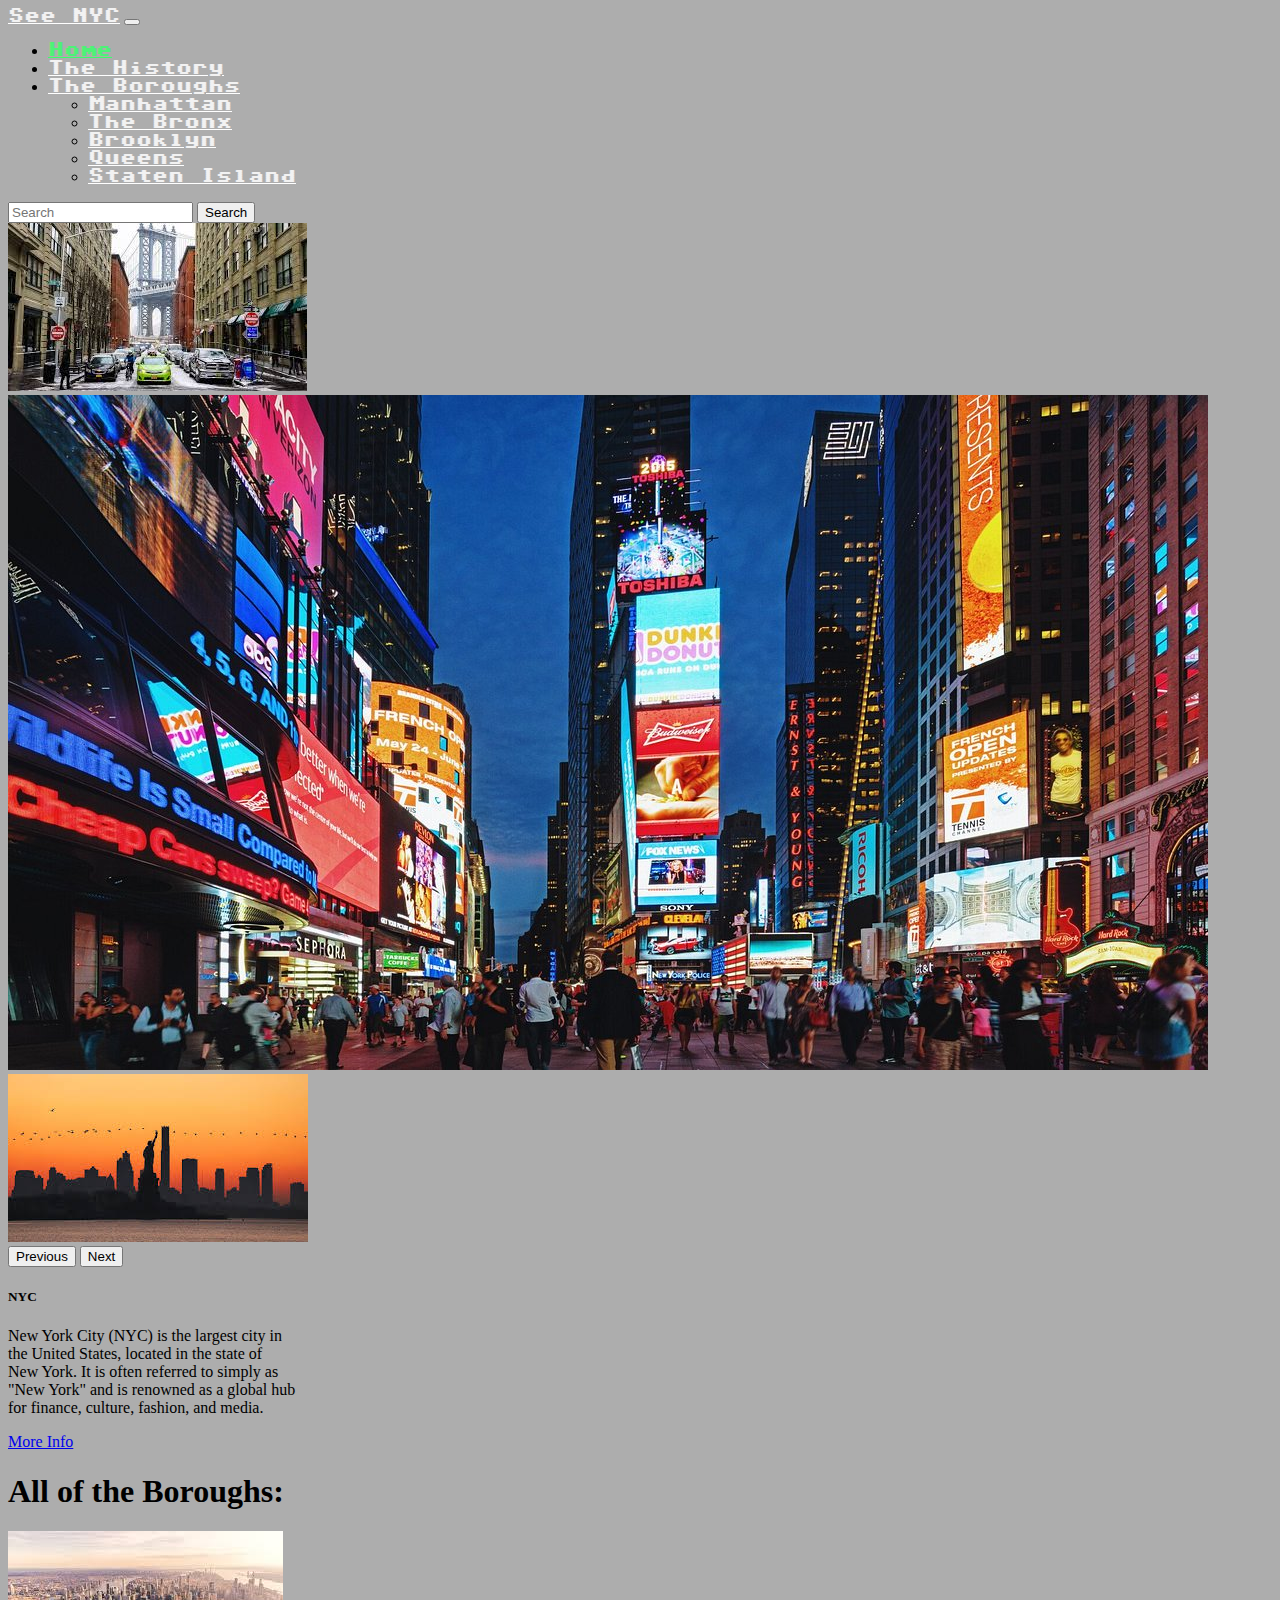
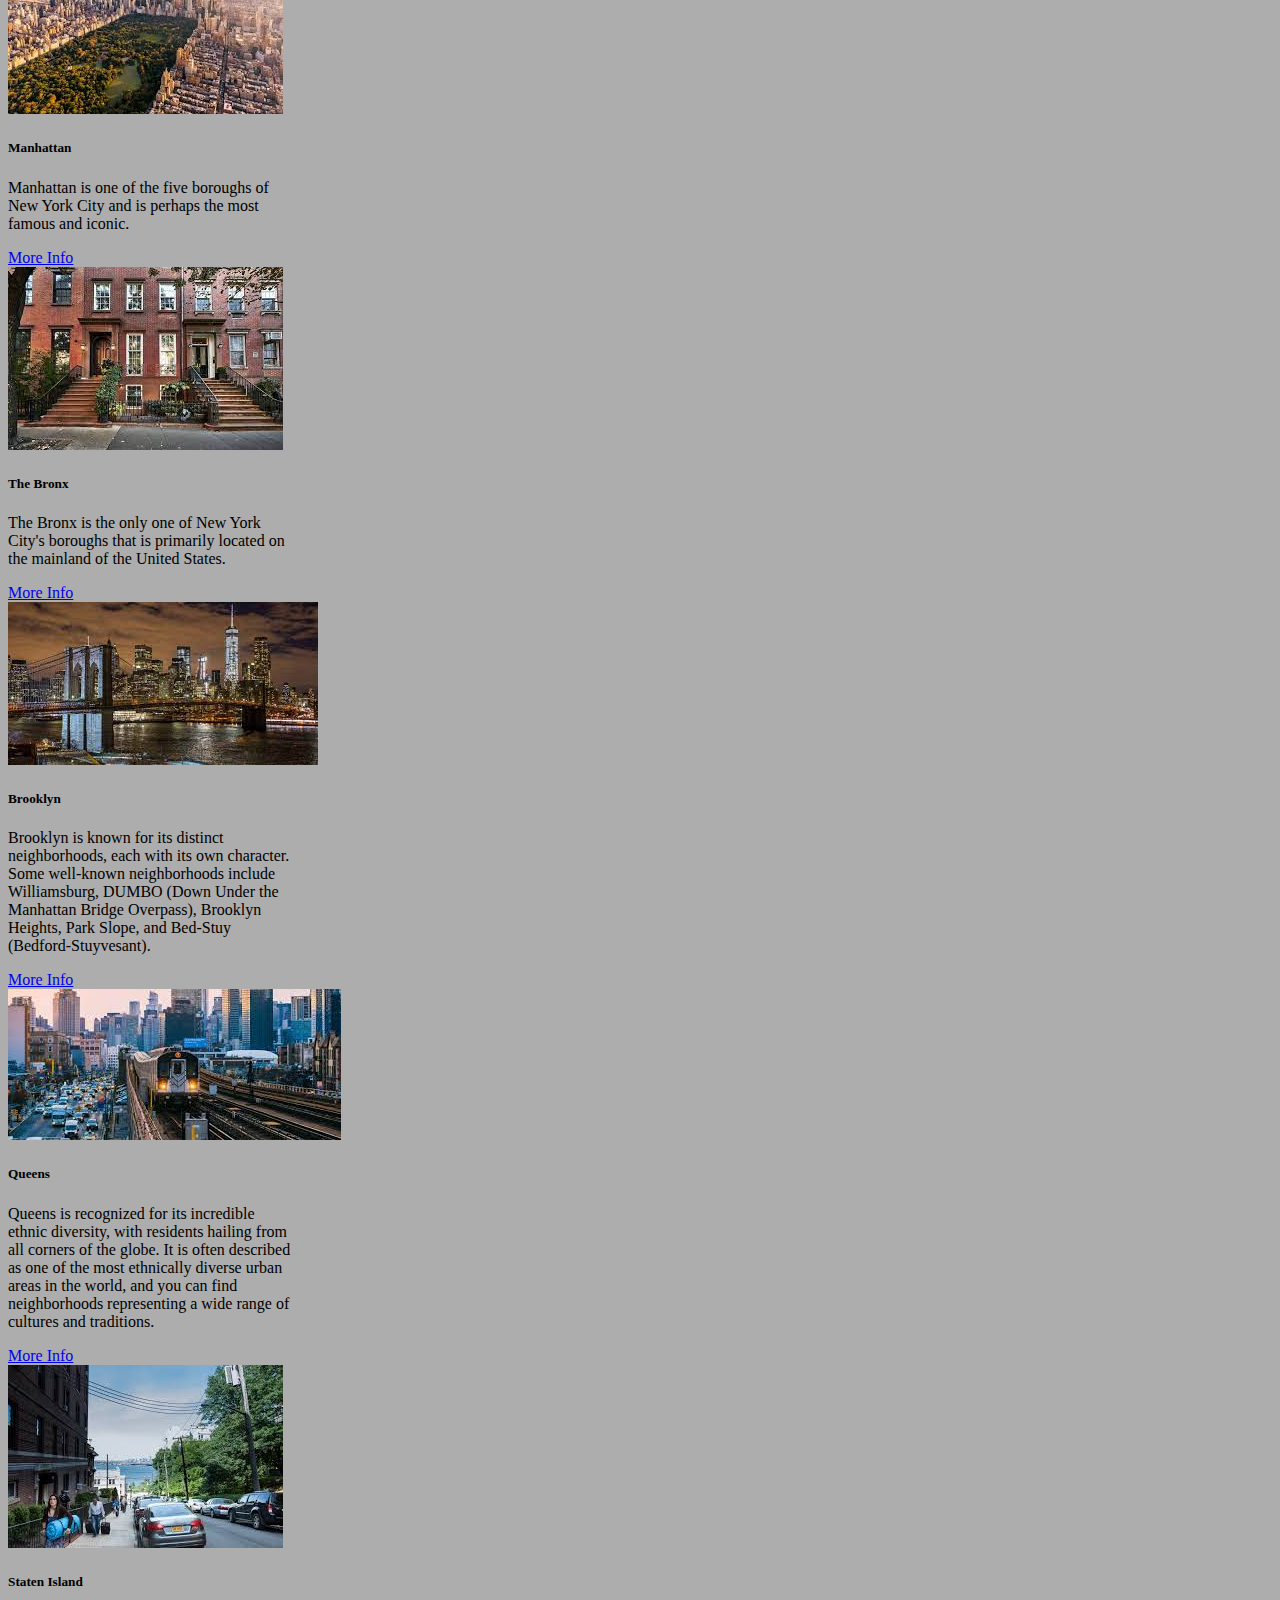
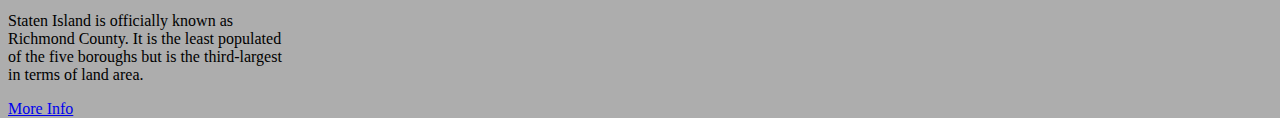
<file: index.html>
<!DOCTYPE html>
<html>

<head>
  <meta charset="utf-8">
  <meta name="viewport" content="width=device-width">
  <title>replit</title>
  <link href="style.css" rel="stylesheet" type="text/css" />
  <link href="https://fonts.googleapis.com/css2?family=Rubik+Burned&family=Sixtyfour&display=swap" rel="stylesheet">
  <!-- Link Bootstrap CSS -->
  <link href="https://cdn.jsdelivr.net/npm/bootstrap@5.3.2/dist/css/bootstrap.min.css" rel="stylesheet" integrity="sha384-T3c6CoIi6uLrA9TneNEoa7RxnatzjcDSCmG1MXxSR1GAsXEV/Dwwykc2MPK8M2HN" crossorigin="anonymous">
</head>

<body>
<!--navbar-->
  <nav class="navbar navbar-expand-lg bg-dark">
    <div class="container-fluid">

      <a class="navbar-brand" href="https://wikitravel.org/en/New_York_City">See NYC</a>
      <button class="navbar-toggler" type="button" data-bs-toggle="collapse" data-bs-target="#navbarSupportedContent" aria-controls="navbarSupportedContent" aria-expanded="false" aria-label="Toggle navigation">
        <span class="navbar-toggler-icon"></span>
      </button>
      <div class="collapse navbar-collapse" id="navbarSupportedContent">
        <ul class="navbar-nav me-auto mb-2 mb-lg-0">
         <li class="nav-item">
 <a class="nav-link active" aria-current="page" href="index.html">Home</a>
 </li>
 <li class="nav-item">
 <a class="nav-link" href="https://en.wikipedia.org/wiki/History_of_New_York_City">The History</a>
 </li>
<li class="nav-item dropdown">
   <a class="nav-link dropdown-toggle" href="#" role="button" data-bs-toggle="dropdown" aria-expanded="false">
  The Boroughs
     </a>
 <ul class="dropdown-menu bg-dark">
   <li><a class="dropdown-item" href="manhattan.html">Manhattan</a></li>
  <li><a class="dropdown-item" href="bronx.html">The Bronx</a></li>
  <li><a class="dropdown-item" href="brooklyn.html">Brooklyn</a></li>
<li>
<a class="dropdown-item" href="queens.html">Queens</a></li>
 <li><a class="dropdown-item" href="statenisland.html">Staten Island</a></li>
  </ul>
 </li>
</ul>
  <form class="d-flex" role="search">
 <input class="form-control me-2" type="search" placeholder="Search" aria-label="Search">
 <button class="btn btn-outline-success" type="submit">Search</button>
       </form>
      </div>
    </div>
  </nav>


<div class="card" style="width: 18rem;">
 <div id="carouselExample" class="carousel slide">
  <div class="carousel-inner">
   <div class="carousel-item active">
  <img src="nyc1.jpg" class="d-block w-100" alt="...">
</div>
  <div class="carousel-item">
          <img src="nyc4.jpg" class="d-block w-100" alt="...">
        </div>
        <div class="carousel-item">
          <img src="nyc2.jpg" class="d-block w-100" alt="...">
        </div>
      </div>
      <button class="carousel-control-prev" type="button" data-bs-target="#carouselExample" data-bs-slide="prev">
        <span class="carousel-control-prev-icon" aria-hidden="true"></span>
        <span class="visually-hidden">Previous</span>
      </button>
      <button class="carousel-control-next" type="button" data-bs-target="#carouselExample" data-bs-slide="next">
        <span class="carousel-control-next-icon" aria-hidden="true"></span>
        <span class="visually-hidden">Next</span>
      </button>
    </div>
    <div class="card-body">
<h5 class="card-title">NYC</h5>
  <p class="card-text">New York City (NYC) is the largest city in the United States, located in the state of New York. It is often referred to simply as "New York" and is renowned as a global hub for finance, culture, fashion, and media.</p>
   <a href="index.html" class="btn btn-primary">More Info</a>
   </div>
  </div>




<h1>All of the Boroughs:</h1>


<form class="row g-3">
<div class="card" style="width: 18rem;">
 <img src="M.jpg" class="card-img-top" alt="...">
 <div class="card-body">
<h5 class="card-title">Manhattan</h5>  <p class="card-text">Manhattan is one of the five boroughs of New York City and is perhaps the most famous and iconic. </p><a href="manhattan.html" class="btn btn-primary">More Info</a>
 </div>
</div>


<div class="card" style="width: 18rem;">
   <img src="bronx.jpg" class="card-img-top" alt="...">
   <div class="card-body">
 <h5 class="card-title">The Bronx</h5>
<p class="card-text">The Bronx is the only one of New York City's boroughs that is primarily located on the mainland of the United States. </p>
<a href="bronx.html" class="btn btn-primary">More Info</a>
   </div>
 </div>

<div class="card" style="width: 18rem;">
   <img src="bk.jpg" class="card-img-top" alt="...">
   <div class="card-body">
  <h5 class="card-title">Brooklyn</h5>  <p class="card-text"> Brooklyn is known for its distinct neighborhoods, each with its own character. Some well-known neighborhoods include Williamsburg, DUMBO (Down Under the Manhattan Bridge Overpass), Brooklyn Heights, Park Slope, and Bed-Stuy (Bedford-Stuyvesant).</p>
<a href="brooklyn.html" class="btn btn-primary">More Info</a>
 </div>
</div>

<div class="card" style="width: 18rem;">
  <img src="q.jpg" class="card-img-top" alt="...">
<div class="card-body">
<h5 class="card-title">Queens</h5> 
<p class="card-text"> Queens is recognized for its incredible ethnic diversity, with residents hailing from all corners of the globe. It is often described as one of the most ethnically diverse urban areas in the world, and you can find neighborhoods representing a wide range of cultures and traditions.</p>
<a href="queens.html" class="btn btn-primary">More Info</a>
 </div>
</div>

  <div class="card" style="width: 18rem;">
    <img src="SI.jpg" class="card-img-top" alt="...">
  <div class="card-body">
  <h5 class="card-title">Staten Island</h5> 
  <p class="card-text">Staten Island is officially known as Richmond County. It is the least populated of the five boroughs but is the third-largest in terms of land area.</p>
  <a href="statenisland.html" class="btn btn-primary">More Info</a>
   </div>
  </div>
</form>
  
  <!-- Link Bootstrap JS -->
   <script src="https://cdn.jsdelivr.net/npm/bootstrap@5.3.2/dist/js/bootstrap.bundle.min.js" integrity="sha384-C6RzsynM9kWDrMNeT87bh95OGNyZPhcTNXj1NW7RuBCsyN/o0jlpcV8Qyq46cDfL" crossorigin="anonymous"></script>
</body>

</html>
</file>
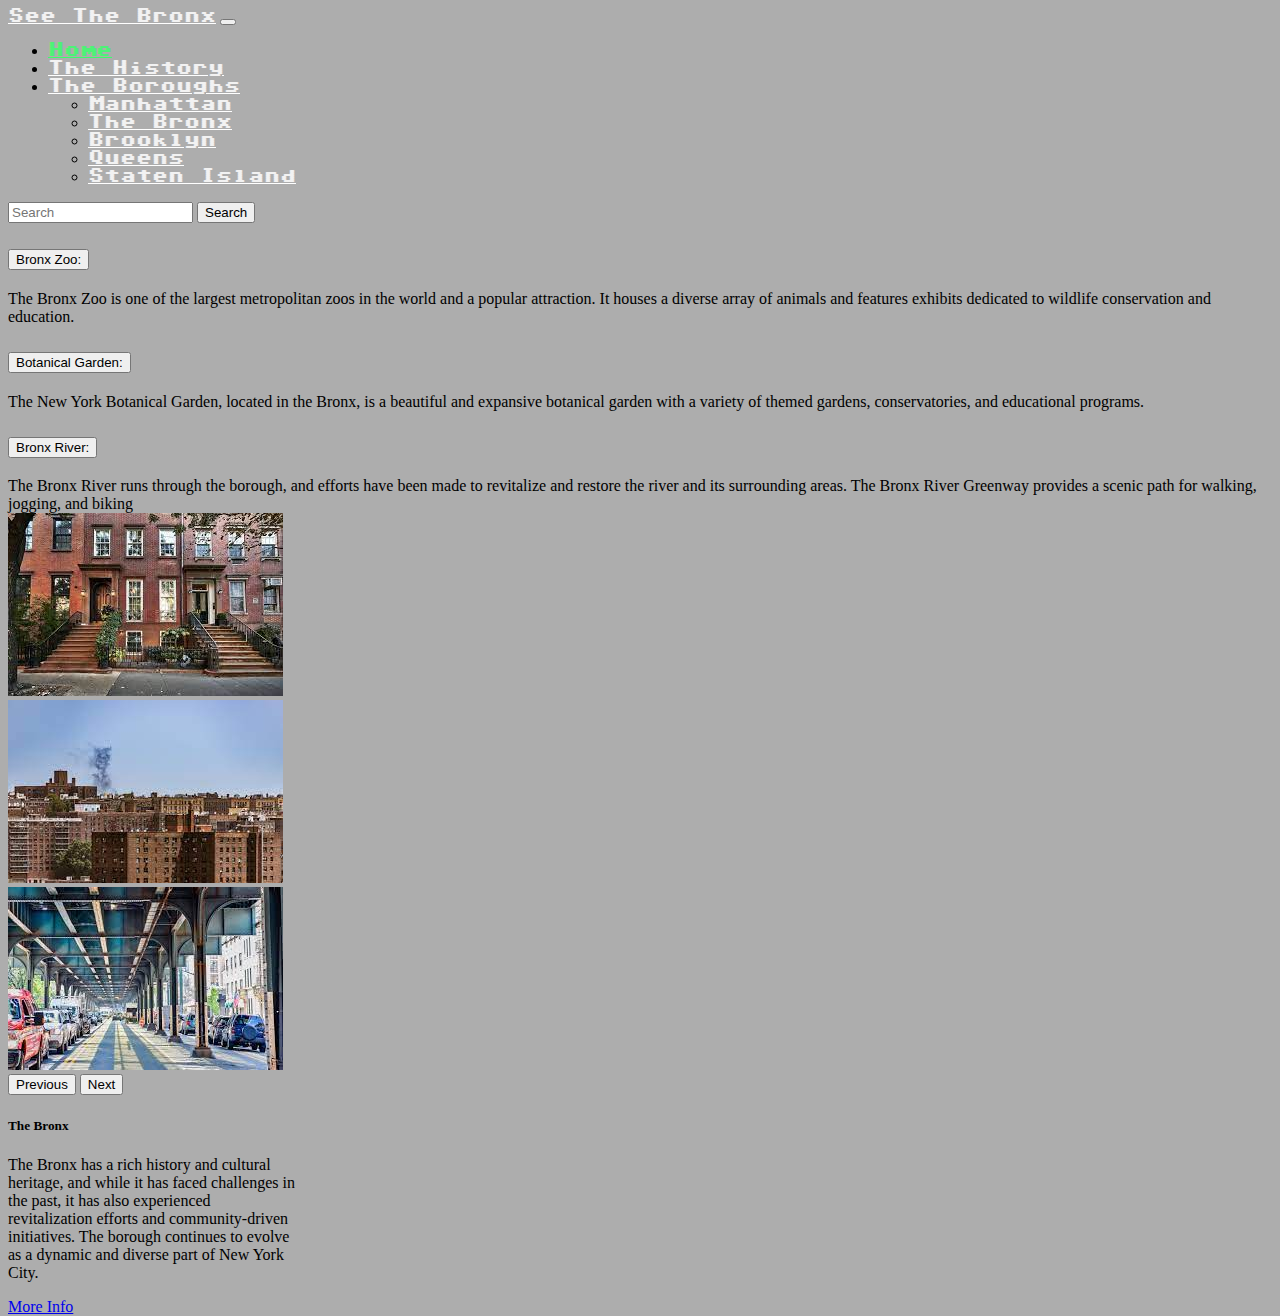
<file: bronx.html>
<!DOCTYPE html>
<html>

<head>
  <meta charset="utf-8">
  <meta name="viewport" content="width=device-width">
  <title>replit</title>
  <link href="style.css" rel="stylesheet" type="text/css" />
  <link href="https://fonts.googleapis.com/css2?family=Rubik+Burned&family=Sixtyfour&display=swap" rel="stylesheet">
  <!-- Link Bootstrap CSS -->
  <link href="https://cdn.jsdelivr.net/npm/bootstrap@5.3.2/dist/css/bootstrap.min.css" rel="stylesheet" integrity="sha384-T3c6CoIi6uLrA9TneNEoa7RxnatzjcDSCmG1MXxSR1GAsXEV/Dwwykc2MPK8M2HN" crossorigin="anonymous">
</head>

<body>
<!--navbar-->
  <nav class="navbar navbar-expand-lg bg-dark">
    <div class="container-fluid">

      <a class="navbar-brand" href="https://wikitravel.org/en/New_York_City">See The Bronx</a>
      <button class="navbar-toggler" type="button" data-bs-toggle="collapse" data-bs-target="#navbarSupportedContent" aria-controls="navbarSupportedContent" aria-expanded="false" aria-label="Toggle navigation">
        <span class="navbar-toggler-icon"></span>
      </button>
      <div class="collapse navbar-collapse" id="navbarSupportedContent">
        <ul class="navbar-nav me-auto mb-2 mb-lg-0">
         <li class="nav-item">
 <a class="nav-link active" aria-current="page" href="index.html">Home</a>
 </li>
 <li class="nav-item">
 <a class="nav-link" href="https://en.wikipedia.org/wiki/History_of_New_York_City">The History</a>
 </li>
<li class="nav-item dropdown">
   <a class="nav-link dropdown-toggle" href="#" role="button" data-bs-toggle="dropdown" aria-expanded="false">
  The Boroughs
     </a>
 <ul class="dropdown-menu bg-dark">
   <li>
     <a class="dropdown-item" href="manhattan.html">Manhattan</a>
   </li>
  <li>
    <a class="dropdown-item" href="bronx.html">The Bronx</a>
  </li>
  <li>
    <a class="dropdown-item" href="brooklyn.html">Brooklyn</a>
  </li>
<li>
<a class="dropdown-item" href="queens.html">Queens</a>
</li>
 <li>
   <a class="dropdown-item" href="statenisland.html">Staten Island</a>
 </li>
  </ul>
 </li>
</ul>
  <form class="d-flex" role="search">
 <input class="form-control me-2" type="search" placeholder="Search" aria-label="Search">
 <button class="btn btn-outline-success" type="submit">Search</button>
       </form>
      </div>
    </div>
  </nav>







  
  <div class="accordion accordion-flush" id="accordionFlushExample">
    <div class="accordion-item">
      <h2 class="accordion-header">
        <button class="accordion-button collapsed" type="button" data-bs-toggle="collapse" data-bs-target="#flush-collapseOne" aria-expanded="false" aria-controls="flush-collapseOne">
     Bronx Zoo: 
        </button>
      </h2>
      <div id="flush-collapseOne" class="accordion-collapse collapse" data-bs-parent="#accordionFlushExample">
        <div class="accordion-body">The Bronx Zoo is one of the largest metropolitan zoos in the world and a popular attraction. It houses a diverse array of animals and features exhibits dedicated to wildlife conservation and education.</div>
      </div>
    </div>
    <div class="accordion-item">
      <h2 class="accordion-header">
        <button class="accordion-button collapsed" type="button" data-bs-toggle="collapse" data-bs-target="#flush-collapseTwo" aria-expanded="false" aria-controls="flush-collapseTwo">
          Botanical Garden:
        </button>
      </h2>
      <div id="flush-collapseTwo" class="accordion-collapse collapse" data-bs-parent="#accordionFlushExample">
        <div class="accordion-body"> The New York Botanical Garden, located in the Bronx, is a beautiful and expansive botanical garden with a variety of themed gardens, conservatories, and educational programs.</div>
      </div>
    </div>
    <div class="accordion-item">
      <h2 class="accordion-header">
        <button class="accordion-button collapsed" type="button" data-bs-toggle="collapse" data-bs-target="#flush-collapseThree" aria-expanded="false" aria-controls="flush-collapseThree">
         Bronx River: 
        </button>
      </h2>
      <div id="flush-collapseThree" class="accordion-collapse collapse" data-bs-parent="#accordionFlushExample">
        <div class="accordion-body">The Bronx River runs through the borough, and efforts have been made to revitalize and restore the river and its surrounding areas. The Bronx River Greenway provides a scenic path for walking, jogging, and biking</div>
      </div>
    </div>
  </div>



  <div class="card" style="width: 18rem;">
  <div id="carouselExample" class="carousel slide">
    <div class="carousel-inner">
      <div class="carousel-item active">
        <img src="bronx.jpg" class="d-block w-100" alt="...">
      </div>
      <div class="carousel-item">
        <img src="bronx2.jpg" class="d-block w-100" alt="...">
      </div>
      <div class="carousel-item">
        <img src="bronx3.jpg" class="d-block w-100" alt="...">
      </div>
    </div>
    <button class="carousel-control-prev" type="button" data-bs-target="#carouselExample" data-bs-slide="prev">
      <span class="carousel-control-prev-icon" aria-hidden="true"></span>
      <span class="visually-hidden">Previous</span>
    </button>
    <button class="carousel-control-next" type="button" data-bs-target="#carouselExample" data-bs-slide="next">
      <span class="carousel-control-next-icon" aria-hidden="true"></span>
      <span class="visually-hidden">Next</span>
    </button>
  </div>
      <div class="card-body">
  <h5 class="card-title">The Bronx</h5>
    <p class="card-text">The Bronx has a rich history and cultural heritage, and while it has faced challenges in the past, it has also experienced revitalization efforts and community-driven initiatives. The borough continues to evolve as a dynamic and diverse part of New York City.</p>
     <a href="index.html" class="btn btn-primary">More Info</a>
     </div>
    </div>





























  
  <!-- Link Bootstrap JS -->
   <script src="https://cdn.jsdelivr.net/npm/bootstrap@5.3.2/dist/js/bootstrap.bundle.min.js" integrity="sha384-C6RzsynM9kWDrMNeT87bh95OGNyZPhcTNXj1NW7RuBCsyN/o0jlpcV8Qyq46cDfL" crossorigin="anonymous"></script>
</body>

</html>
</file>
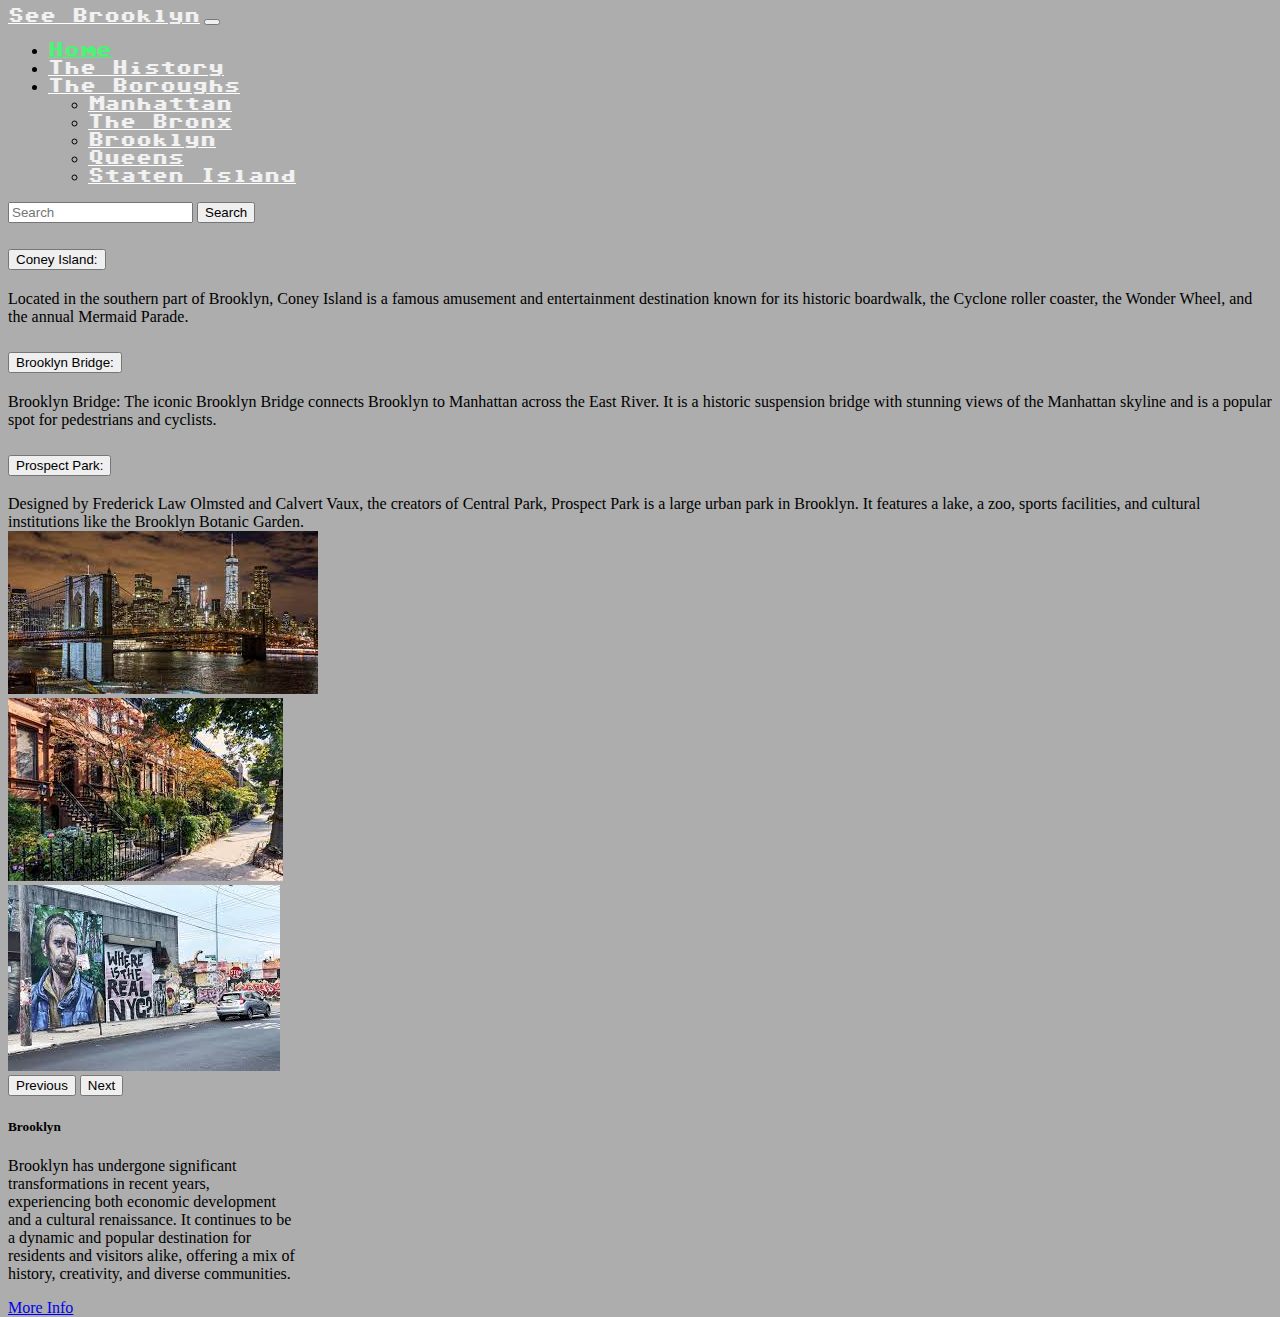
<file: brooklyn.html>
<!DOCTYPE html>
<html>

<head>
  <meta charset="utf-8">
  <meta name="viewport" content="width=device-width">
  <title>replit</title>
  <link href="style.css" rel="stylesheet" type="text/css" />
  <link href="https://fonts.googleapis.com/css2?family=Rubik+Burned&family=Sixtyfour&display=swap" rel="stylesheet">
  <!-- Link Bootstrap CSS -->
  <link href="https://cdn.jsdelivr.net/npm/bootstrap@5.3.2/dist/css/bootstrap.min.css" rel="stylesheet" integrity="sha384-T3c6CoIi6uLrA9TneNEoa7RxnatzjcDSCmG1MXxSR1GAsXEV/Dwwykc2MPK8M2HN" crossorigin="anonymous">
</head>

<body>
<!--navbar-->
  <nav class="navbar navbar-expand-lg bg-dark">
    <div class="container-fluid">

      <a class="navbar-brand" href="https://wikitravel.org/en/New_York_City">See Brooklyn</a>
      <button class="navbar-toggler" type="button" data-bs-toggle="collapse" data-bs-target="#navbarSupportedContent" aria-controls="navbarSupportedContent" aria-expanded="false" aria-label="Toggle navigation">
        <span class="navbar-toggler-icon"></span>
      </button>
      <div class="collapse navbar-collapse" id="navbarSupportedContent">
        <ul class="navbar-nav me-auto mb-2 mb-lg-0">
         <li class="nav-item">
 <a class="nav-link active" aria-current="page" href="index.html">Home</a>
 </li>
 <li class="nav-item">
 <a class="nav-link" href="https://en.wikipedia.org/wiki/History_of_New_York_City">The History</a>
 </li>
<li class="nav-item dropdown">
   <a class="nav-link dropdown-toggle" href="#" role="button" data-bs-toggle="dropdown" aria-expanded="false">
  The Boroughs
     </a>
 <ul class="dropdown-menu bg-dark">
   <li><a class="dropdown-item" href="manhattan.html">Manhattan</a></li>
  <li><a class="dropdown-item" href="bronx.html">The Bronx</a></li>
  <li><a class="dropdown-item" href="brooklyn.html">Brooklyn</a></li>
<li>
<a class="dropdown-item" href="queens.html">Queens</a></li>
 <li><a class="dropdown-item" href="statenisland.html">Staten Island</a></li>
  </ul>
 </li>
</ul>
  <form class="d-flex" role="search">
 <input class="form-control me-2" type="search" placeholder="Search" aria-label="Search">
 <button class="btn btn-outline-success" type="submit">Search</button>
       </form>
      </div>
    </div>
  </nav>

  
  <div class="accordion accordion-flush" id="accordionFlushExample">
    <div class="accordion-item">
      <h2 class="accordion-header">
        <button class="accordion-button collapsed" type="button" data-bs-toggle="collapse" data-bs-target="#flush-collapseOne" aria-expanded="false" aria-controls="flush-collapseOne">
       Coney Island: 
        </button>
      </h2>
      <div id="flush-collapseOne" class="accordion-collapse collapse" data-bs-parent="#accordionFlushExample">
        <div class="accordion-body">Located in the southern part of Brooklyn, Coney Island is a famous amusement and entertainment destination known for its historic boardwalk, the Cyclone roller coaster, the Wonder Wheel, and the annual Mermaid Parade.</div>
      </div>
    </div>
    <div class="accordion-item">
      <h2 class="accordion-header">
        <button class="accordion-button collapsed" type="button" data-bs-toggle="collapse" data-bs-target="#flush-collapseTwo" aria-expanded="false" aria-controls="flush-collapseTwo">
          Brooklyn Bridge: 
        </button>
      </h2>
      <div id="flush-collapseTwo" class="accordion-collapse collapse" data-bs-parent="#accordionFlushExample">
        <div class="accordion-body"> Brooklyn Bridge: The iconic Brooklyn Bridge connects Brooklyn to Manhattan across the East River. It is a historic suspension bridge with stunning views of the Manhattan skyline and is a popular spot for pedestrians and cyclists.</div>
      </div>
    </div>
    <div class="accordion-item">
      <h2 class="accordion-header">
        <button class="accordion-button collapsed" type="button" data-bs-toggle="collapse" data-bs-target="#flush-collapseThree" aria-expanded="false" aria-controls="flush-collapseThree">
          Prospect Park: 
        </button>
      </h2>
      <div id="flush-collapseThree" class="accordion-collapse collapse" data-bs-parent="#accordionFlushExample">
        <div class="accordion-body">Designed by Frederick Law Olmsted and Calvert Vaux, the creators of Central Park, Prospect Park is a large urban park in Brooklyn. It features a lake, a zoo, sports facilities, and cultural institutions like the Brooklyn Botanic Garden.</div>
      </div>
    </div>
  </div>


<div class="card" style="width: 18rem;">
  <div id="carouselExample" class="carousel slide">
    <div class="carousel-inner">
      <div class="carousel-item active">
        <img src="bk.jpg" class="d-block w-100" alt="...">
      </div>
      <div class="carousel-item">
        <img src="bk2.jpg" class="d-block w-100" alt="...">
      </div>
      <div class="carousel-item">
        <img src="bk3.jpg" class="d-block w-100" alt="...">
      </div>
    </div>
    <button class="carousel-control-prev" type="button" data-bs-target="#carouselExample" data-bs-slide="prev">
      <span class="carousel-control-prev-icon" aria-hidden="true"></span>
      <span class="visually-hidden">Previous</span>
    </button>
    <button class="carousel-control-next" type="button" data-bs-target="#carouselExample" data-bs-slide="next">
      <span class="carousel-control-next-icon" aria-hidden="true"></span>
      <span class="visually-hidden">Next</span>
    </button>
  </div>
     <div class="card-body">
  <h5 class="card-title">Brooklyn</h5>
    <p class="card-text">Brooklyn has undergone significant transformations in recent years, experiencing both economic development and a cultural renaissance. It continues to be a dynamic and popular destination for residents and visitors alike, offering a mix of history, creativity, and diverse communities.</p>
     <a href="index.html" class="btn btn-primary">More Info</a>
     </div>
    </div>
































  
  <!-- Link Bootstrap JS -->
   <script src="https://cdn.jsdelivr.net/npm/bootstrap@5.3.2/dist/js/bootstrap.bundle.min.js" integrity="sha384-C6RzsynM9kWDrMNeT87bh95OGNyZPhcTNXj1NW7RuBCsyN/o0jlpcV8Qyq46cDfL" crossorigin="anonymous"></script>
</body>

</html>
</file>
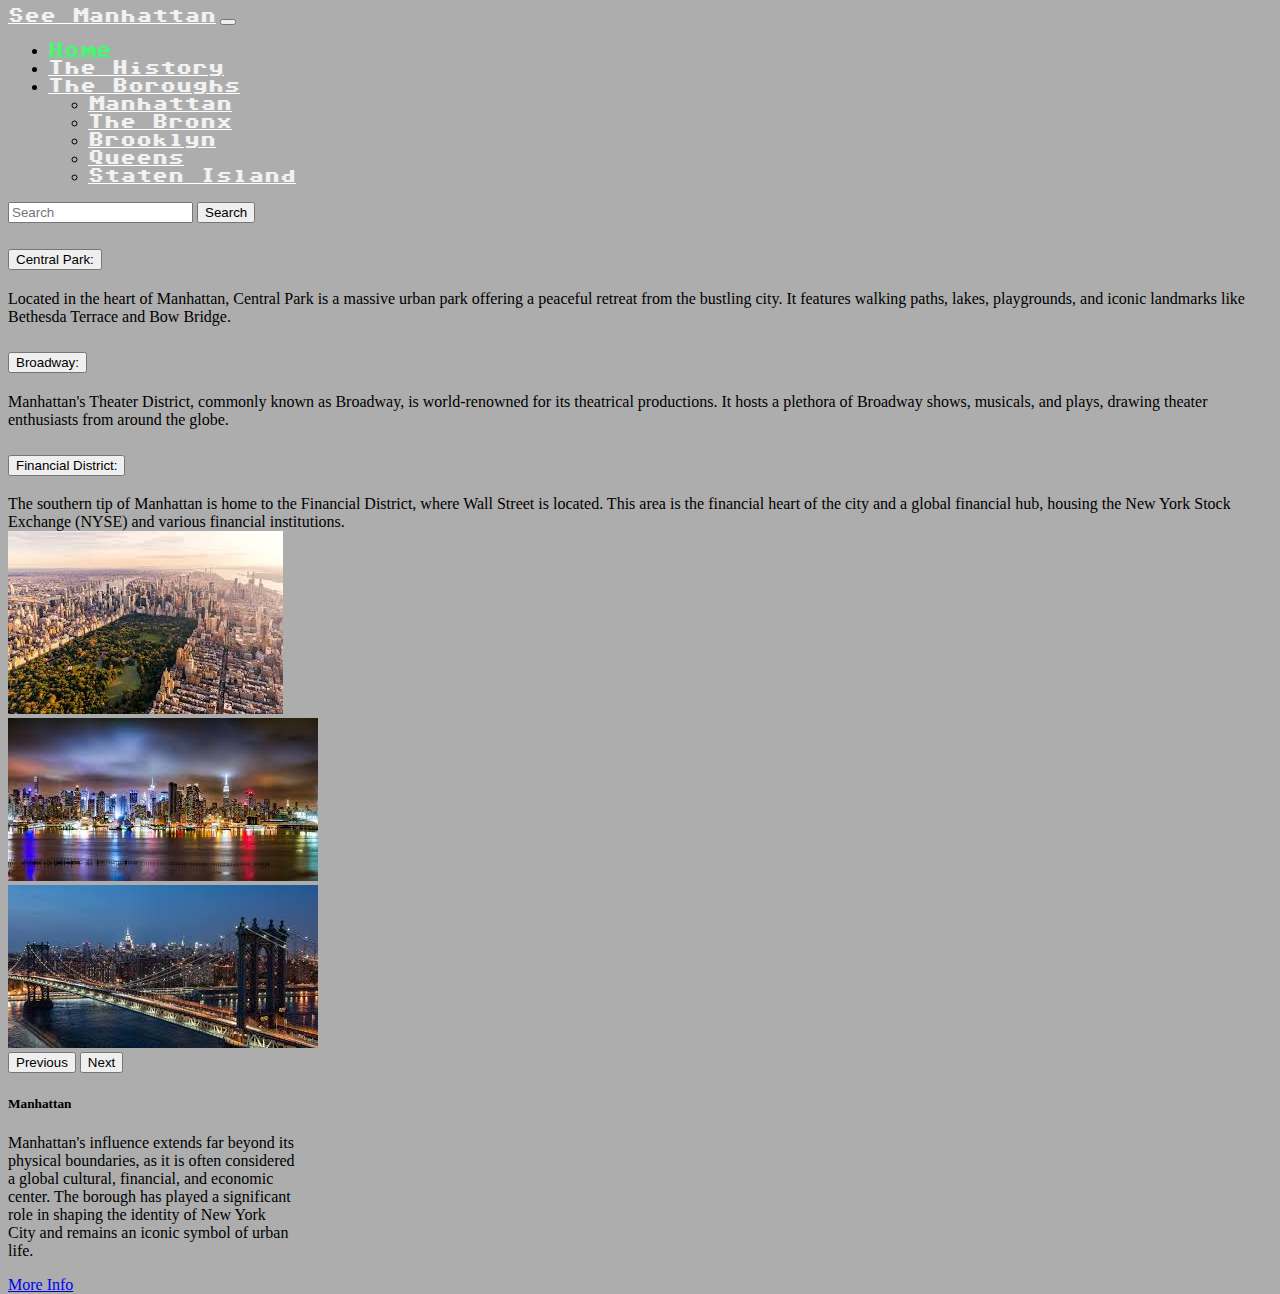
<file: manhattan.html>
<!DOCTYPE html>
<html>

<head>
  <meta charset="utf-8">
  <meta name="viewport" content="width=device-width">
  <title>replit</title>
  <link href="style.css" rel="stylesheet" type="text/css" />
  <link href="https://fonts.googleapis.com/css2?family=Rubik+Burned&family=Sixtyfour&display=swap" rel="stylesheet">
  <!-- Link Bootstrap CSS -->
  <link href="https://cdn.jsdelivr.net/npm/bootstrap@5.3.2/dist/css/bootstrap.min.css" rel="stylesheet" integrity="sha384-T3c6CoIi6uLrA9TneNEoa7RxnatzjcDSCmG1MXxSR1GAsXEV/Dwwykc2MPK8M2HN" crossorigin="anonymous">
</head>

<body>
<!--navbar-->
  <nav class="navbar navbar-expand-lg bg-dark">
    <div class="container-fluid">

      <a class="navbar-brand" href="https://wikitravel.org/en/New_York_City">See Manhattan</a>
      <button class="navbar-toggler" type="button" data-bs-toggle="collapse" data-bs-target="#navbarSupportedContent" aria-controls="navbarSupportedContent" aria-expanded="false" aria-label="Toggle navigation">
        <span class="navbar-toggler-icon"></span>
      </button>
      <div class="collapse navbar-collapse" id="navbarSupportedContent">
        <ul class="navbar-nav me-auto mb-2 mb-lg-0">
         <li class="nav-item">
 <a class="nav-link active" aria-current="page" href="index.html">Home</a>
 </li>
 <li class="nav-item">
 <a class="nav-link" href="https://en.wikipedia.org/wiki/History_of_New_York_City">The History</a>
 </li>
<li class="nav-item dropdown">
   <a class="nav-link dropdown-toggle" href="#" role="button" data-bs-toggle="dropdown" aria-expanded="false">
  The Boroughs
     </a>
 <ul class="dropdown-menu bg-dark">
   <li><a class="dropdown-item" href="manhattan.html">Manhattan</a></li>
  <li><a class="dropdown-item" href="bronx.html">The Bronx</a></li>
  <li><a class="dropdown-item" href="brooklyn.html">Brooklyn</a></li>
<li>
<a class="dropdown-item" href="queens.html">Queens</a></li>
 <li><a class="dropdown-item" href="statenisland.html">Staten Island</a></li>
  </ul>
 </li>
</ul>
  <form class="d-flex" role="search">
 <input class="form-control me-2" type="search" placeholder="Search" aria-label="Search">
 <button class="btn btn-outline-success" type="submit">Search</button>
       </form>
      </div>
    </div>
  </nav>



  
  
<div class="accordion accordion-flush" id="accordionFlushExample">
    <div class="accordion-item">
      <h2 class="accordion-header">
        <button class="accordion-button collapsed" type="button" data-bs-toggle="collapse" data-bs-target="#flush-collapseOne" aria-expanded="false" aria-controls="flush-collapseOne">
          Central Park:  
        </button>
      </h2>
      <div id="flush-collapseOne" class="accordion-collapse collapse" data-bs-parent="#accordionFlushExample">
        <div class="accordion-body">Located in the heart of Manhattan, Central Park is a massive urban park offering a peaceful retreat from the bustling city. It features walking paths, lakes, playgrounds, and iconic landmarks like Bethesda Terrace and Bow Bridge.</div>
      </div>
    </div>
    <div class="accordion-item">
      <h2 class="accordion-header">
        <button class="accordion-button collapsed" type="button" data-bs-toggle="collapse" data-bs-target="#flush-collapseTwo" aria-expanded="false" aria-controls="flush-collapseTwo">
          Broadway: 
        </button>
      </h2>
      <div id="flush-collapseTwo" class="accordion-collapse collapse" data-bs-parent="#accordionFlushExample">
        <div class="accordion-body"> Manhattan's Theater District, commonly known as Broadway, is world-renowned for its theatrical productions. It hosts a plethora of Broadway shows, musicals, and plays, drawing theater enthusiasts from around the globe.</div>
      </div>
    </div>
    <div class="accordion-item">
      <h2 class="accordion-header">
        <button class="accordion-button collapsed" type="button" data-bs-toggle="collapse" data-bs-target="#flush-collapseThree" aria-expanded="false" aria-controls="flush-collapseThree">
          Financial District:  
        </button>
      </h2>
      <div id="flush-collapseThree" class="accordion-collapse collapse" data-bs-parent="#accordionFlushExample">
        <div class="accordion-body">The southern tip of Manhattan is home to the Financial District, where Wall Street is located. This area is the financial heart of the city and a global financial hub, housing the New York Stock Exchange (NYSE) and various financial institutions.</div>
      </div>
    </div>
  </div>



<div class="card" style="width: 18rem;">
  <div id="carouselExample" class="carousel slide">
    <div class="carousel-inner">
      <div class="carousel-item active">
        <img src="M.jpg" class="d-block w-100" alt="...">
      </div>
      <div class="carousel-item">
        <img src="M2.jpg" class="d-block w-100" alt="...">
      </div>
      <div class="carousel-item">
        <img src="M3.jpg" class="d-block w-100" alt="...">
      </div>
    </div>
    <button class="carousel-control-prev" type="button" data-bs-target="#carouselExample" data-bs-slide="prev">
      <span class="carousel-control-prev-icon" aria-hidden="true"></span>
      <span class="visually-hidden">Previous</span>
    </button>
    <button class="carousel-control-next" type="button" data-bs-target="#carouselExample" data-bs-slide="next">
      <span class="carousel-control-next-icon" aria-hidden="true"></span>
      <span class="visually-hidden">Next</span>
    </button>
  </div>
     <div class="card-body">
  <h5 class="card-title">Manhattan</h5>
    <p class="card-text">Manhattan's influence extends far beyond its physical boundaries, as it is often considered a global cultural, financial, and economic center. The borough has played a significant role in shaping the identity of New York City and remains an iconic symbol of urban life.</p>
     <a href="index.html" class="btn btn-primary">More Info</a>
     </div>
    </div>
































  
  <!-- Link Bootstrap JS -->
   <script src="https://cdn.jsdelivr.net/npm/bootstrap@5.3.2/dist/js/bootstrap.bundle.min.js" integrity="sha384-C6RzsynM9kWDrMNeT87bh95OGNyZPhcTNXj1NW7RuBCsyN/o0jlpcV8Qyq46cDfL" crossorigin="anonymous"></script>
</body>

</html>
</file>
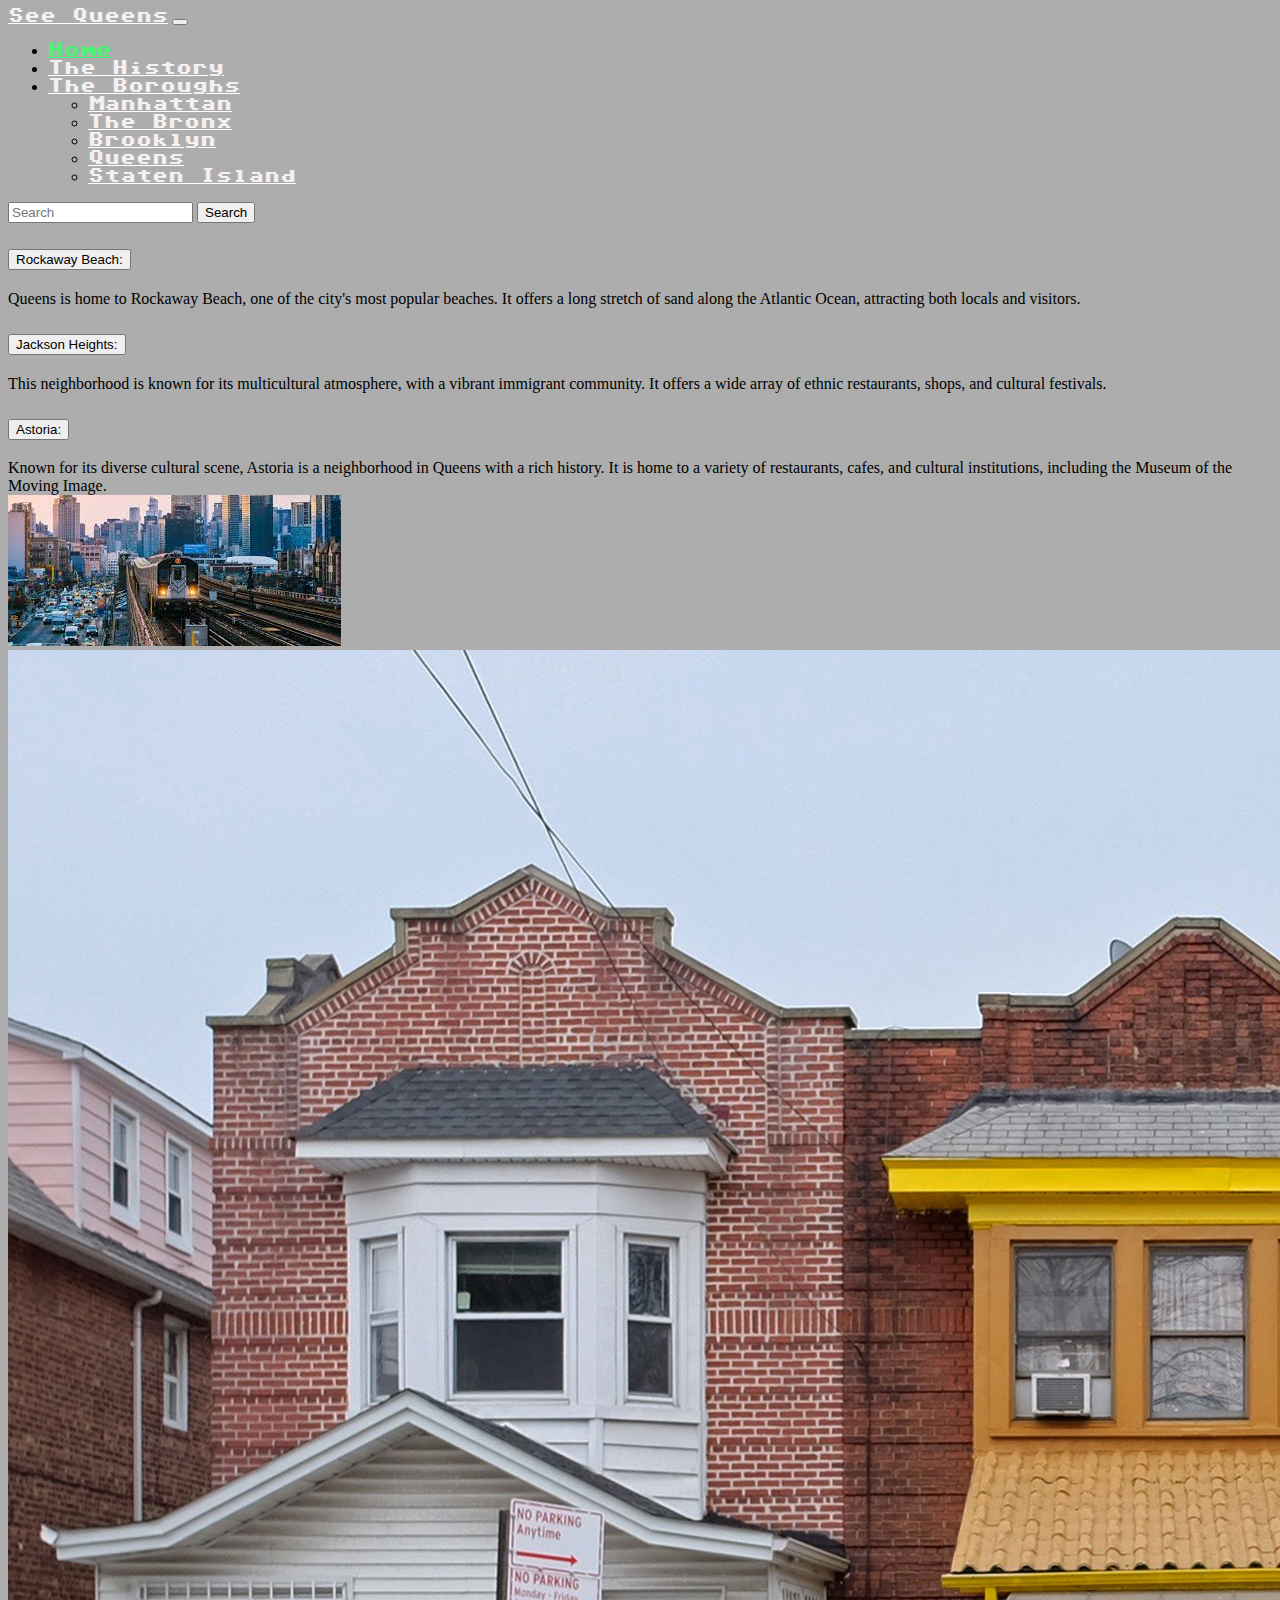
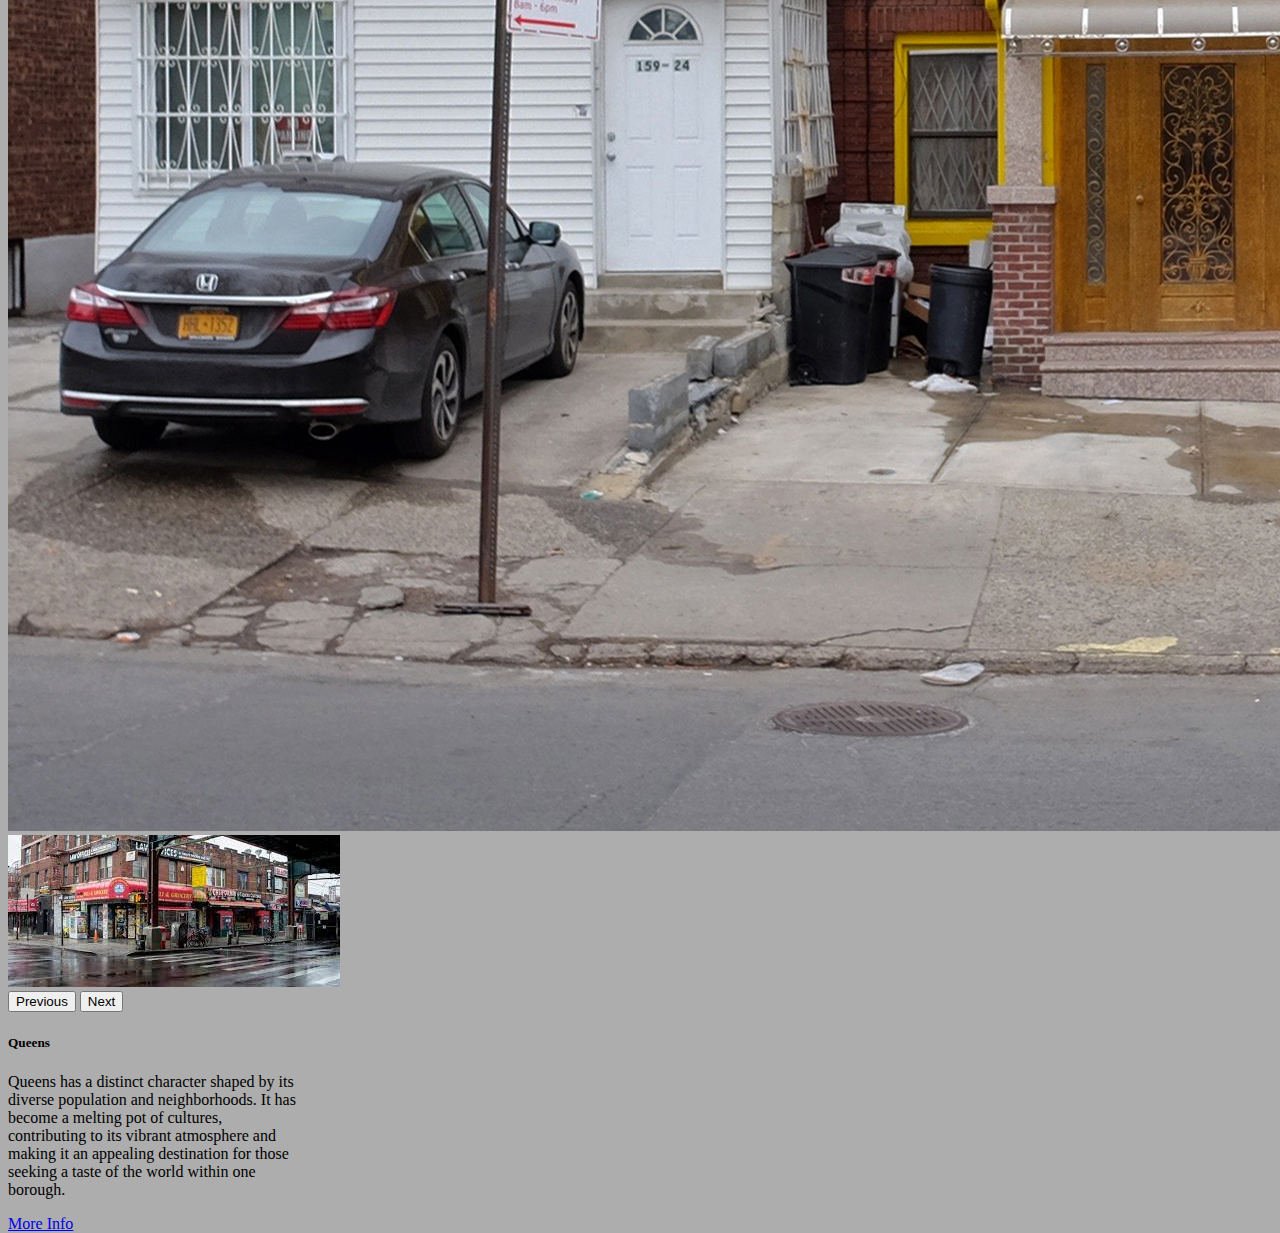
<file: queens.html>
<!DOCTYPE html>
<html>

<head>
  <meta charset="utf-8">
  <meta name="viewport" content="width=device-width">
  <title>replit</title>
  <link href="style.css" rel="stylesheet" type="text/css" />
  <link href="https://fonts.googleapis.com/css2?family=Rubik+Burned&family=Sixtyfour&display=swap" rel="stylesheet">
  <!-- Link Bootstrap CSS -->
  <link href="https://cdn.jsdelivr.net/npm/bootstrap@5.3.2/dist/css/bootstrap.min.css" rel="stylesheet" integrity="sha384-T3c6CoIi6uLrA9TneNEoa7RxnatzjcDSCmG1MXxSR1GAsXEV/Dwwykc2MPK8M2HN" crossorigin="anonymous">
</head>

<body>
<!--navbar-->
  <nav class="navbar navbar-expand-lg bg-dark">
    <div class="container-fluid">

      <a class="navbar-brand" href="https://wikitravel.org/en/New_York_City">See Queens</a>
      <button class="navbar-toggler" type="button" data-bs-toggle="collapse" data-bs-target="#navbarSupportedContent" aria-controls="navbarSupportedContent" aria-expanded="false" aria-label="Toggle navigation">
        <span class="navbar-toggler-icon"></span>
      </button>
      <div class="collapse navbar-collapse" id="navbarSupportedContent">
        <ul class="navbar-nav me-auto mb-2 mb-lg-0">
         <li class="nav-item">
 <a class="nav-link active" aria-current="page" href="index.html">Home</a>
 </li>
 <li class="nav-item">
 <a class="nav-link" href="https://en.wikipedia.org/wiki/History_of_New_York_City">The History</a>
 </li>
<li class="nav-item dropdown">
   <a class="nav-link dropdown-toggle" href="#" role="button" data-bs-toggle="dropdown" aria-expanded="false">
  The Boroughs
     </a>
 <ul class="dropdown-menu bg-dark">
   <li><a class="dropdown-item" href="manhattan.html">Manhattan</a></li>
  <li><a class="dropdown-item" href="bronx.html">The Bronx</a></li>
  <li><a class="dropdown-item" href="brooklyn.html">Brooklyn</a></li>
<li>
<a class="dropdown-item" href="queens.html">Queens</a></li>
 <li><a class="dropdown-item" href="statenisland.html">Staten Island</a></li>
  </ul>
 </li>
</ul>
  <form class="d-flex" role="search">
 <input class="form-control me-2" type="search" placeholder="Search" aria-label="Search">
 <button class="btn btn-outline-success" type="submit">Search</button>
       </form>
      </div>
    </div>
  </nav>

  <div class="accordion accordion-flush" id="accordionFlushExample">
    <div class="accordion-item">
      <h2 class="accordion-header">
        <button class="accordion-button collapsed" type="button" data-bs-toggle="collapse" data-bs-target="#flush-collapseOne" aria-expanded="false" aria-controls="flush-collapseOne">
          Rockaway Beach:  
        </button>
      </h2>
      <div id="flush-collapseOne" class="accordion-collapse collapse" data-bs-parent="#accordionFlushExample">
        <div class="accordion-body"> Queens is home to Rockaway Beach, one of the city's most popular beaches. It offers a long stretch of sand along the Atlantic Ocean, attracting both locals and visitors.</div>
      </div>
    </div>
    <div class="accordion-item">
      <h2 class="accordion-header">
        <button class="accordion-button collapsed" type="button" data-bs-toggle="collapse" data-bs-target="#flush-collapseTwo" aria-expanded="false" aria-controls="flush-collapseTwo">
      Jackson Heights:        
    </button>
      </h2>
      <div id="flush-collapseTwo" class="accordion-collapse collapse" data-bs-parent="#accordionFlushExample">
        <div class="accordion-body"> This neighborhood is known for its multicultural atmosphere, with a vibrant immigrant community. It offers a wide array of ethnic restaurants, shops, and cultural festivals.</div>
      </div>
    </div>
    <div class="accordion-item">
      <h2 class="accordion-header">
        <button class="accordion-button collapsed" type="button" data-bs-toggle="collapse" data-bs-target="#flush-collapseThree" aria-expanded="false" aria-controls="flush-collapseThree">
          Astoria:   
        </button>
      </h2>
      <div id="flush-collapseThree" class="accordion-collapse collapse" data-bs-parent="#accordionFlushExample">
        <div class="accordion-body">Known for its diverse cultural scene, Astoria is a neighborhood in Queens with a rich history. It is home to a variety of restaurants, cafes, and cultural institutions, including the Museum of the Moving Image.</div>
      </div>
    </div>
  </div>

   <div class="card" style="width: 18rem;">
  <div id="carouselExample" class="carousel slide">
    <div class="carousel-inner">
      <div class="carousel-item active">
        <img src="q.jpg" class="d-block w-100" alt="...">
      </div>
      <div class="carousel-item">
        <img src="q2.jpg" class="d-block w-100" alt="...">
      </div>
      <div class="carousel-item">
        <img src="q3.jpg" class="d-block w-100" alt="...">
      </div>
    </div>
    <button class="carousel-control-prev" type="button" data-bs-target="#carouselExample" data-bs-slide="prev">
      <span class="carousel-control-prev-icon" aria-hidden="true"></span>
      <span class="visually-hidden">Previous</span>
    </button>
    <button class="carousel-control-next" type="button" data-bs-target="#carouselExample" data-bs-slide="next">
      <span class="carousel-control-next-icon" aria-hidden="true"></span>
      <span class="visually-hidden">Next</span>
    </button>
  </div>
     <div class="card-body">
  <h5 class="card-title">Queens</h5>
    <p class="card-text">Queens has a distinct character shaped by its diverse population and neighborhoods. It has become a melting pot of cultures, contributing to its vibrant atmosphere and making it an appealing destination for those seeking a taste of the world within one borough.</p>
     <a href="index.html" class="btn btn-primary">More Info</a>
     </div>
    </div>













  
  <!-- Link Bootstrap JS -->
   <script src="https://cdn.jsdelivr.net/npm/bootstrap@5.3.2/dist/js/bootstrap.bundle.min.js" integrity="sha384-C6RzsynM9kWDrMNeT87bh95OGNyZPhcTNXj1NW7RuBCsyN/o0jlpcV8Qyq46cDfL" crossorigin="anonymous"></script>
</body>

</html>
</file>
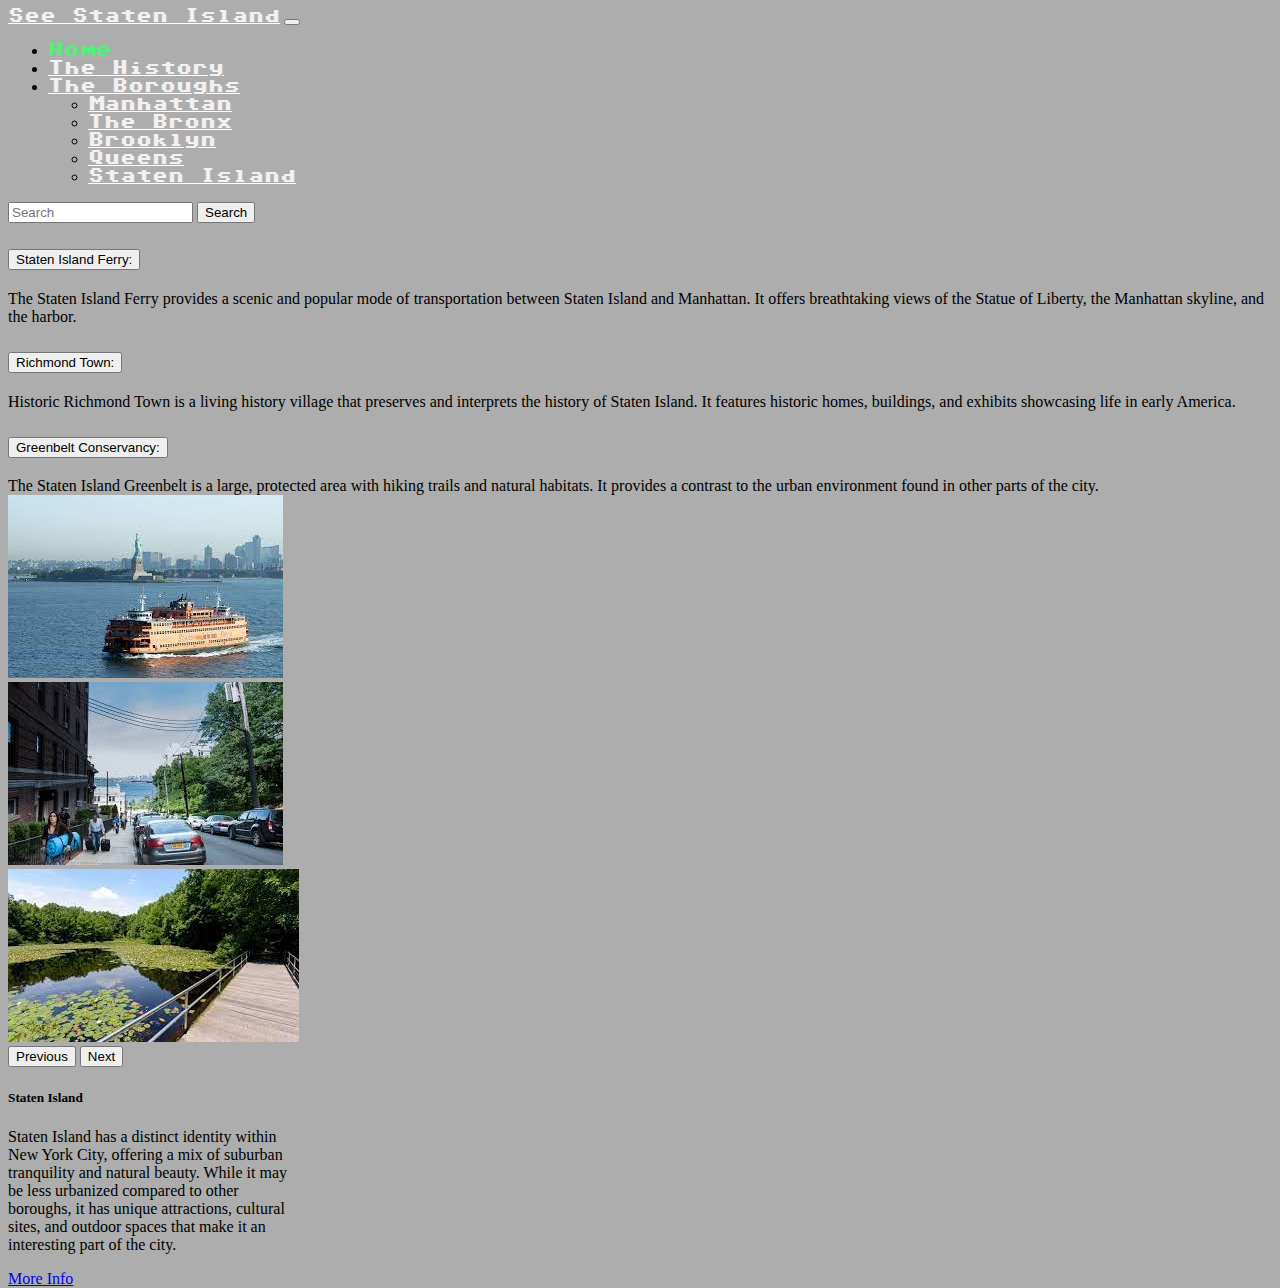
<file: statenisland.html>
<!DOCTYPE html>
<html>

<head>
  <meta charset="utf-8">
  <meta name="viewport" content="width=device-width">
  <title>replit</title>
  <link href="style.css" rel="stylesheet" type="text/css" />
  <link href="https://fonts.googleapis.com/css2?family=Rubik+Burned&family=Sixtyfour&display=swap" rel="stylesheet">
  <!-- Link Bootstrap CSS -->
  <link href="https://cdn.jsdelivr.net/npm/bootstrap@5.3.2/dist/css/bootstrap.min.css" rel="stylesheet" integrity="sha384-T3c6CoIi6uLrA9TneNEoa7RxnatzjcDSCmG1MXxSR1GAsXEV/Dwwykc2MPK8M2HN" crossorigin="anonymous">
</head>

<body>
<!--navbar-->
  <nav class="navbar navbar-expand-lg bg-dark">
    <div class="container-fluid">

      <a class="navbar-brand" href="https://wikitravel.org/en/New_York_City">See Staten Island</a>
      <button class="navbar-toggler" type="button" data-bs-toggle="collapse" data-bs-target="#navbarSupportedContent" aria-controls="navbarSupportedContent" aria-expanded="false" aria-label="Toggle navigation">
        <span class="navbar-toggler-icon"></span>
      </button>
      <div class="collapse navbar-collapse" id="navbarSupportedContent">
        <ul class="navbar-nav me-auto mb-2 mb-lg-0">
         <li class="nav-item">
 <a class="nav-link active" aria-current="page" href="index.html">Home</a>
 </li>
 <li class="nav-item">
 <a class="nav-link" href="https://en.wikipedia.org/wiki/History_of_New_York_City">The History</a>
 </li>
<li class="nav-item dropdown">
   <a class="nav-link dropdown-toggle" href="#" role="button" data-bs-toggle="dropdown" aria-expanded="false">
  The Boroughs
     </a>
 <ul class="dropdown-menu bg-dark">
   <li><a class="dropdown-item" href="manhattan.html">Manhattan</a></li>
  <li><a class="dropdown-item" href="bronx.html">The Bronx</a></li>
  <li><a class="dropdown-item" href="brooklyn.html">Brooklyn</a></li>
<li>
<a class="dropdown-item" href="queens.html">Queens</a></li>
 <li><a class="dropdown-item" href="statenisland.html">Staten Island</a></li>
  </ul>
 </li>
</ul>
  <form class="d-flex" role="search">
 <input class="form-control me-2" type="search" placeholder="Search" aria-label="Search">
 <button class="btn btn-outline-success" type="submit">Search</button>
       </form>
      </div>
    </div>
  </nav>

  
  
  
  

<div class="accordion accordion-flush" id="accordionFlushExample">
    <div class="accordion-item">
      <h2 class="accordion-header">
        <button class="accordion-button collapsed" type="button" data-bs-toggle="collapse" data-bs-target="#flush-collapseOne" aria-expanded="false" aria-controls="flush-collapseOne">
          Staten Island Ferry:  
        </button>
      </h2>
      <div id="flush-collapseOne" class="accordion-collapse collapse" data-bs-parent="#accordionFlushExample">
        <div class="accordion-body">The Staten Island Ferry provides a scenic and popular mode of transportation between Staten Island and Manhattan. It offers breathtaking views of the Statue of Liberty, the Manhattan skyline, and the harbor.</div>
      </div>
    </div>
    <div class="accordion-item">
      <h2 class="accordion-header">
        <button class="accordion-button collapsed" type="button" data-bs-toggle="collapse" data-bs-target="#flush-collapseTwo" aria-expanded="false" aria-controls="flush-collapseTwo">
          Richmond Town:        
    </button>
      </h2>
      <div id="flush-collapseTwo" class="accordion-collapse collapse" data-bs-parent="#accordionFlushExample">
        <div class="accordion-body"> Historic Richmond Town is a living history village that preserves and interprets the history of Staten Island. It features historic homes, buildings, and exhibits showcasing life in early America.</div>
      </div>
    </div>
    <div class="accordion-item">
      <h2 class="accordion-header">
        <button class="accordion-button collapsed" type="button" data-bs-toggle="collapse" data-bs-target="#flush-collapseThree" aria-expanded="false" aria-controls="flush-collapseThree">
          Greenbelt Conservancy:   
        </button>
      </h2>
      <div id="flush-collapseThree" class="accordion-collapse collapse" data-bs-parent="#accordionFlushExample">
        <div class="accordion-body"> The Staten Island Greenbelt is a large, protected area with hiking trails and natural habitats. It provides a contrast to the urban environment found in other parts of the city.</div>
      </div>
    </div>
  </div>

<div class="card" style="width: 18rem;">
  <div id="carouselExample" class="carousel slide">
    <div class="carousel-inner">
      <div class="carousel-item active">
        <img src="SIferry.jpg" class="d-block w-100" alt="...">
      </div>
      <div class="carousel-item">
        <img src="SI.jpg" class="d-block w-100" alt="...">
      </div>
      <div class="carousel-item">
        <img src="SI3.jpg" class="d-block w-100" alt="...">
      </div>
    </div>
    <button class="carousel-control-prev" type="button" data-bs-target="#carouselExample" data-bs-slide="prev">
      <span class="carousel-control-prev-icon" aria-hidden="true"></span>
      <span class="visually-hidden">Previous</span>
    </button>
    <button class="carousel-control-next" type="button" data-bs-target="#carouselExample" data-bs-slide="next">
      <span class="carousel-control-next-icon" aria-hidden="true"></span>
      <span class="visually-hidden">Next</span>
    </button>
  </div>
     <div class="card-body">
  <h5 class="card-title">Staten Island</h5>
    <p class="card-text">Staten Island has a distinct identity within New York City, offering a mix of suburban tranquility and natural beauty. While it may be less urbanized compared to other boroughs, it has unique attractions, cultural sites, and outdoor spaces that make it an interesting part of the city.</p>
     <a href="index.html" class="btn btn-primary">More Info</a>
     </div>
    </div>
































  
  <!-- Link Bootstrap JS -->
   <script src="https://cdn.jsdelivr.net/npm/bootstrap@5.3.2/dist/js/bootstrap.bundle.min.js" integrity="sha384-C6RzsynM9kWDrMNeT87bh95OGNyZPhcTNXj1NW7RuBCsyN/o0jlpcV8Qyq46cDfL" crossorigin="anonymous"></script>
</body>

</html>
</file>
<file: style.css>
html {
  height: 100%;
  width: 100%;
}
body{
  background-color: #adadad !important;
}
.navbar a{
  font-family: "Sixtyfour", sans-serif;
  font-optical-sizing: auto;
  font-weight: 400;
  font-style: normal;
  color:white;
}
.active{
  color:#38ff6a !important;
}
</file>
